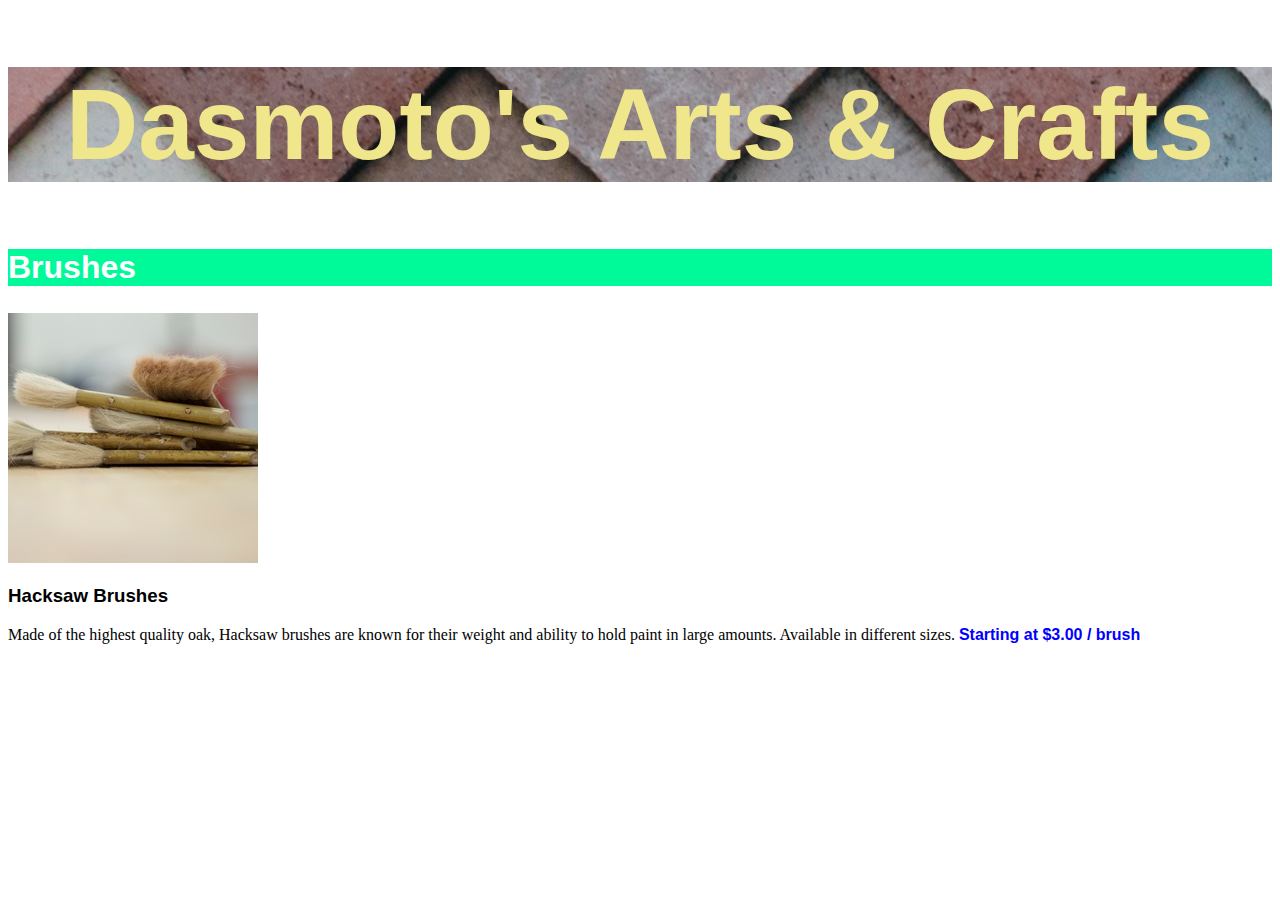
<file: Dasmoto/index.html>
<!DOCTYPE html>
<html>
  <head>
    <title>Dosmoto Art & Craft</title>
    <link rel="stylesheet" href="style.css" />
  </head>
  <body>
    <header>
      <h1 class="heading">Dasmoto's Arts & Crafts</h1>
    </header>

    <main>
      <h2 class="section1">Brushes</h2>
      <img src="./hacksaw.jpeg" alt="brush image" />
      <h3>Hacksaw Brushes</h3>
      <p>
        Made of the highest quality oak, Hacksaw brushes are known for their
        weight and ability to hold paint in large amounts. Available in
        different sizes. <span>Starting at $3.00 / brush</span>
      </p>
    </main>
  </body>
</html>
</file>
<file: Dasmoto/style.css>
.heading{
    text-align: center;
    font-family: Helvetica;
    font-size: 100px;
    font-weight: bold;
    color: khaki;
    background-image: url("./pattern.jpeg");
}

.section1{
    font-family: Helvetica;
    font-size: 32px;
    font-weight: bold;
    color: white;
    background-color: mediumspringgreen;
}

main h3{
    font-weight: bold;
    font-family: Helvetica;
}

p span{
    font-family: Helvetica;
font-weight: bold;
color: blue;
}
</file>
